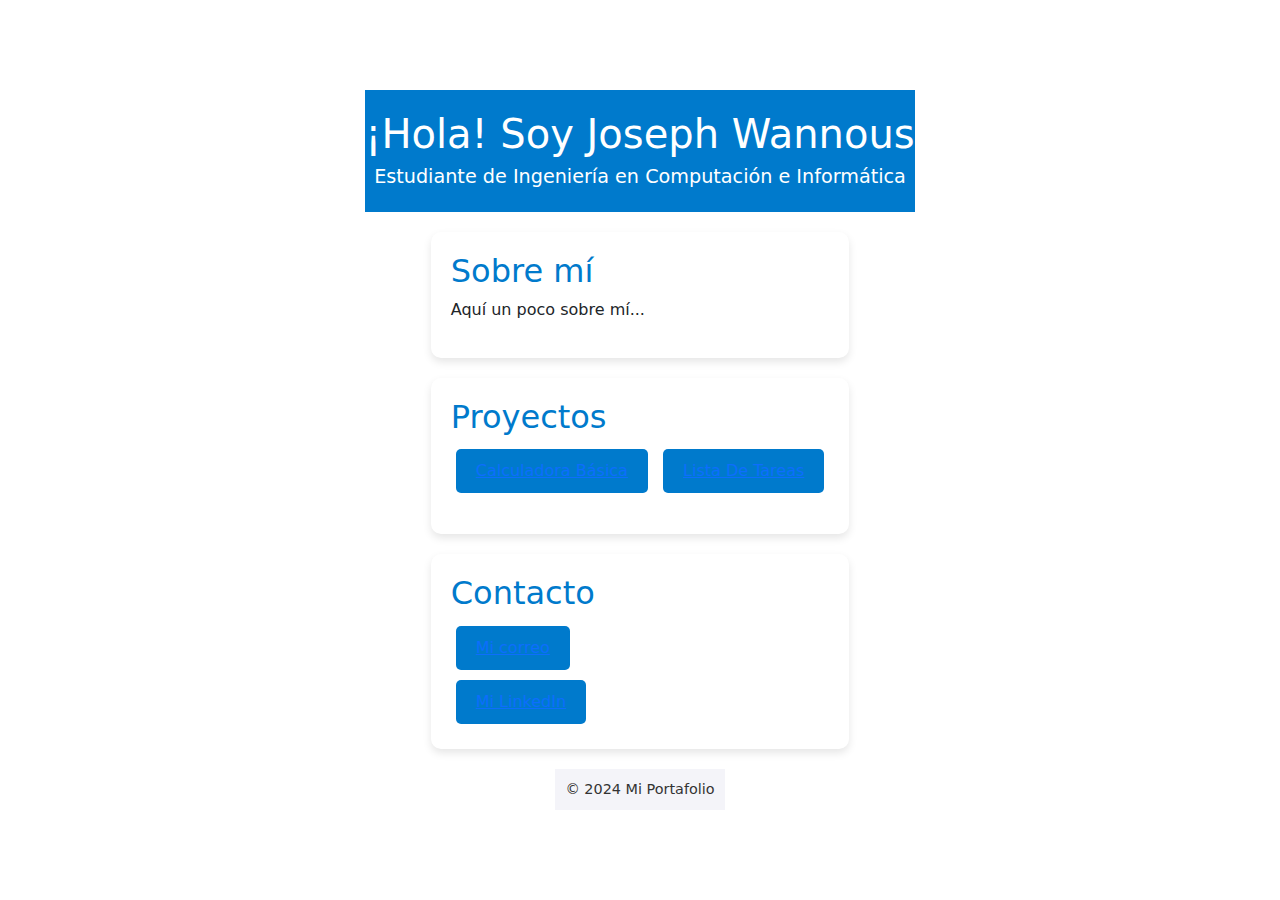
<file: index.html>
<!DOCTYPE html>
<html lang="es">
<head>
    <meta charset="UTF-8">
    <meta name="viewport" content="width=device-width, initial-scale=1.0">
    <title>Mi Portafolio</title>
    <link rel="stylesheet" href="style.css">
    <link href="https://cdn.jsdelivr.net/npm/bootstrap@5.3.3/dist/css/bootstrap.min.css" rel="stylesheet" integrity="sha384-QWTKZyjpPEjISv5WaRU9OFeRpok6YctnYmDr5pNlyT2bRjXh0JMhjY6hW+ALEwIH" crossorigin="anonymous">
</head>
<body>
    <header>
        <h1>¡Hola! Soy Joseph Wannous</h1>
        <p>Estudiante de Ingeniería en Computación e Informática</p>
    </header>
    <main>
        <section id="sobre-mi">
            <h2>Sobre mí</h2>
            <p>Aquí un poco sobre mí...</p>
        </section>
        <section id="proyectos">
            <h2>Proyectos</h2>
            <p>
                <a href="Calculadora/calculadora.html">Calculadora Básica</a>
                <a href="To-do-list/To-do-list.html">Lista De Tareas</a>
            </p>
        </section>
        <section id="contacto">
            <h2>Contacto</h2>
            <a href="mailto:jwannous@gmail.com">Mi correo</a><br>
            <a href="https://www.linkedin.com/in/joseph-wannous-4a850716b/" target="_blank">Mi LinkedIn</a>
        </section>
    </main>
    <footer>
        <p>© 2024 Mi Portafolio</p>
    </footer>
<script src="https://cdn.jsdelivr.net/npm/bootstrap@5.3.3/dist/js/bootstrap.bundle.min.js" integrity="sha384-YvpcrYf0tY3lHB60NNkmXc5s9fDVZLESaAA55NDzOxhy9GkcIdslK1eN7N6jIeHz" crossorigin="anonymous"></script>
</body>
</html>
</file>
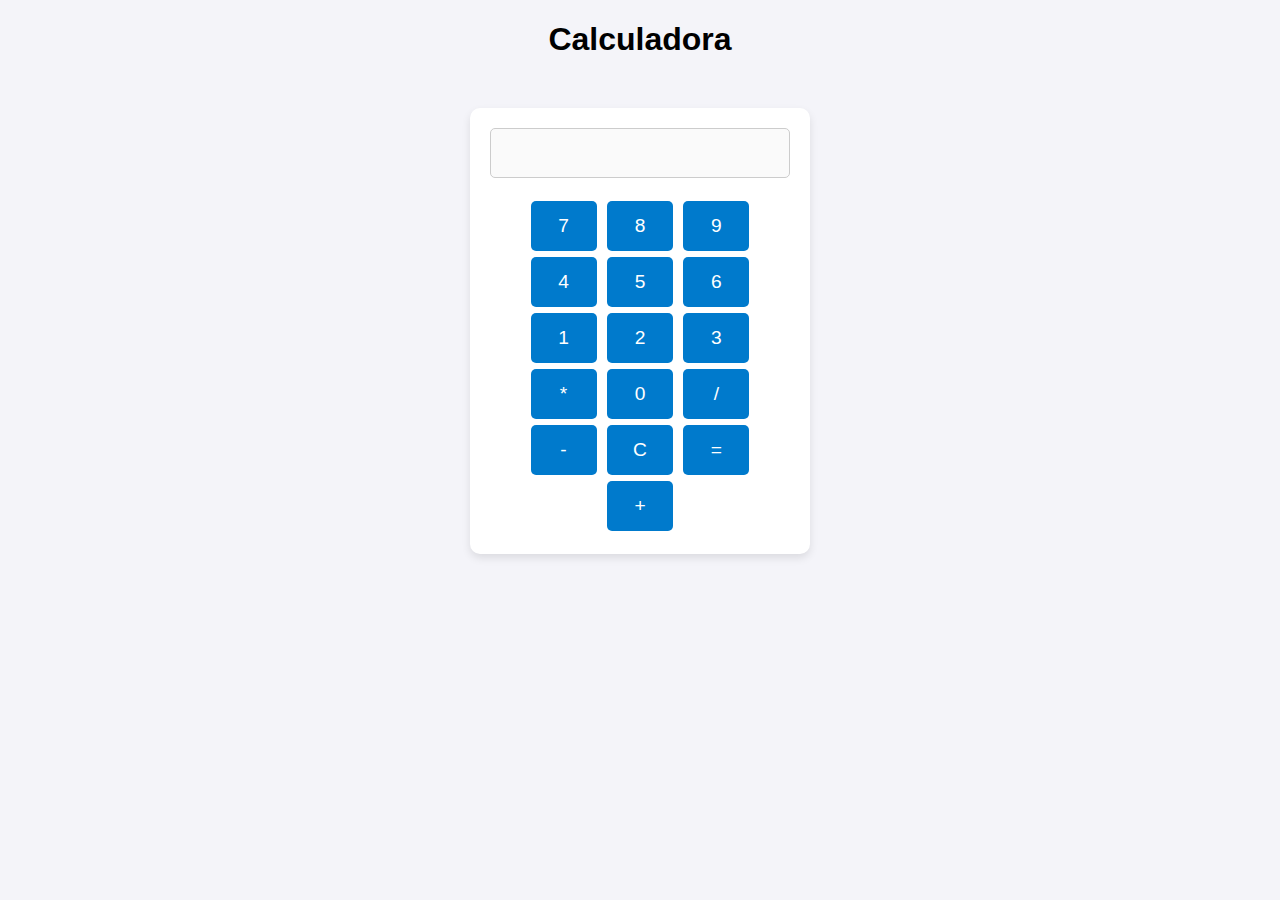
<file: calculadora.html>
<!DOCTYPE html>
<html lang="es">
<head>
    <meta charset="UTF-8">
    <meta name="viewport" content="width=device-width, initial-scale=1.0">
    <title>Calculadora</title>
    <link rel="stylesheet" href="calculadora.css"> <!-- Enlace al CSS -->
</head>
<body>
    <header>
        <h1>Calculadora</h1>
    </header>
    <main>
        <div id="calculadora">
            <input type="text" id="resultado" disabled>
            <div class="botones">
                <button onclick="appendValue('7')">7</button>
                <button onclick="appendValue('8')">8</button>
                <button onclick="appendValue('9')">9</button>
                <button onclick="appendValue('4')">4</button>
                <button onclick="appendValue('5')">5</button>
                <button onclick="appendValue('6')">6</button>
                <button onclick="appendValue('1')">1</button>
                <button onclick="appendValue('2')">2</button>
                <button onclick="appendValue('3')">3</button>
                <button onclick="appendValue('*')">*</button>
                <button onclick="appendValue('0')">0</button>
                <button onclick="appendValue('/')">/</button>
                <button onclick="appendValue('-')">-</button>
                <button onclick="clearResult()">C</button>
                <button onclick="calculate()">=</button>
                <button onclick="appendValue('+')">+</button>
            </div>
        </div>
    </main>
    <script src="calculadora.js"></script> <!-- Enlace al JavaScript -->
</body>
</html>
</file>
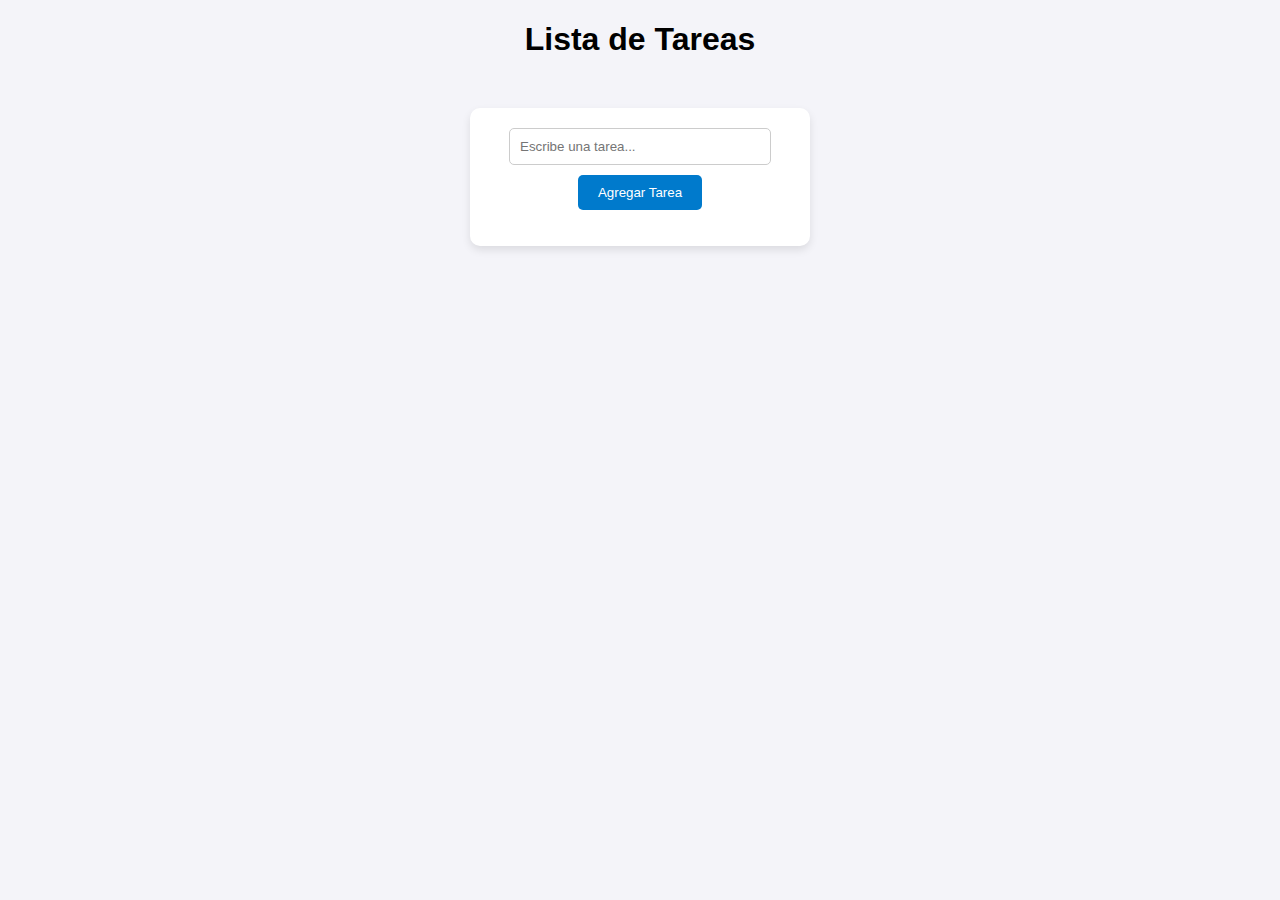
<file: To-do-list/To-do-list.html>
<!DOCTYPE html>
<html lang="es">
<head>
    <meta charset="UTF-8">
    <meta name="viewport" content="width=device-width, initial-scale=1.0">
    <title>Lista de Tareas</title>
    <link rel="stylesheet" href="to-do-list.css">
</head>
<body>
    <header>
        <h1>Lista de Tareas</h1>
    </header>
    <main>
        <div id="todo-app">
            <input type="text" id="task-input" placeholder="Escribe una tarea...">
            <button id="add-task-btn">Agregar Tarea</button>
            <ul id="task-list"></ul>
        </div>
    </main>
    <script src="to-do-list.js"></script>
</body>
</html>
</file>
<file: style.css>
/* Estilo global */
body {
    display: flex;
    flex-direction: column;
    align-items: center;
    justify-content: center;
    min-height: 100vh;
    margin: 0;
    background-color: #f4f4f9;
}

/* Encabezado */
header {
    background: #007acc;
    color: white;
    padding: 20px 0;
    text-align: center;
}

header h1 {
    font-size: 2.5rem;
    margin: 0;
}
header p {
    margin: 5px 0 0;
    font-size: 1.2rem;
}
/* Secciones */
section {
    margin: 20px auto;
    background: white;
    padding: 20px;
    border-radius: 10px;
    box-shadow: 0 4px 8px rgba(0, 0, 0, 0.1);
}

section h2 {
    color: #007acc;
}

/* Enlaces */
a {
    display: inline-block;
    padding: 10px 20px;
    margin: 5px;
    background-color: #007acc;
    color: white;
    text-decoration: none;
    border-radius: 5px;
    transition: transform 0.2s ease, background-color 0.3s ease;
}

a:hover {
    transform: scale(1.2);
    background-color: #005fa3;
    color:white;
}
a:active{
    color:white;
}
a:visited{
    color:white;
}

/* Pie de página */
footer {
    text-align: center;
    background-color: #f4f4f9; /* Fondo claro */
    color: #333; /* Texto oscuro */
    padding: 10px;
    font-size: 0.9rem;
}
footer p {
    margin:0;
}
</file>
<file: calculadora.css>
body {
    font-family: Arial, sans-serif;
    background-color: #f4f4f9;
    text-align: center;
    margin: 0;
    padding: 0;
}

#calculadora {
    margin: 50px auto;
    padding: 20px;
    width: 300px;
    background: white;
    border-radius: 10px;
    box-shadow: 0 4px 8px rgba(0, 0, 0, 0.1);
}

#resultado {
    width: 100%;
    height: 50px;
    margin-bottom: 20px;
    text-align: right;
    font-size: 1.5rem;
    border: 1px solid #ccc;
    border-radius: 5px;
    padding: 5px;
    box-sizing: border-box;
}

.botones button {
    width: 22%;
    height: 50px;
    margin: 1%;
    font-size: 1.2rem;
    background-color: #007acc;
    color: white;
    border: none;
    border-radius: 5px;
    cursor: pointer;
}

.botones button:hover {
    background-color: #005fa3;
}
</file>
<file: To-do-list/to-do-list.css>
body {
    font-family: Arial, sans-serif;
    background-color: #f4f4f9;
    margin: 0;
    padding: 0;
    text-align: center;
}

#todo-app {
    margin: 50px auto;
    width: 300px;
    padding: 20px;
    background-color: white;
    border-radius: 10px;
    box-shadow: 0 4px 8px rgba(0, 0, 0, 0.1);
}

#task-input {
    width: 80%;
    padding: 10px;
    border: 1px solid #ccc;
    border-radius: 5px;
    margin-bottom: 10px;
}

#add-task-btn {
    padding: 10px 20px;
    background-color: #007acc;
    color: white;
    border: none;
    border-radius: 5px;
    cursor: pointer;
}

#add-task-btn:hover {
    background-color: #005fa3;
}

#task-list {
    list-style: none;
    padding: 0;
}

#task-list li {
    background-color: #e3e3e3;
    margin: 5px 0;
    padding: 10px;
    border-radius: 5px;
    display: flex;
    justify-content: space-between;
    align-items: center;
}

.delete-btn {
    background-color: #ff4d4d;
    color: white;
    border: none;
    border-radius: 5px;
    padding: 5px 10px;
    cursor: pointer;
}

.delete-btn:hover {
    background-color: #d93636;
}
</file>
